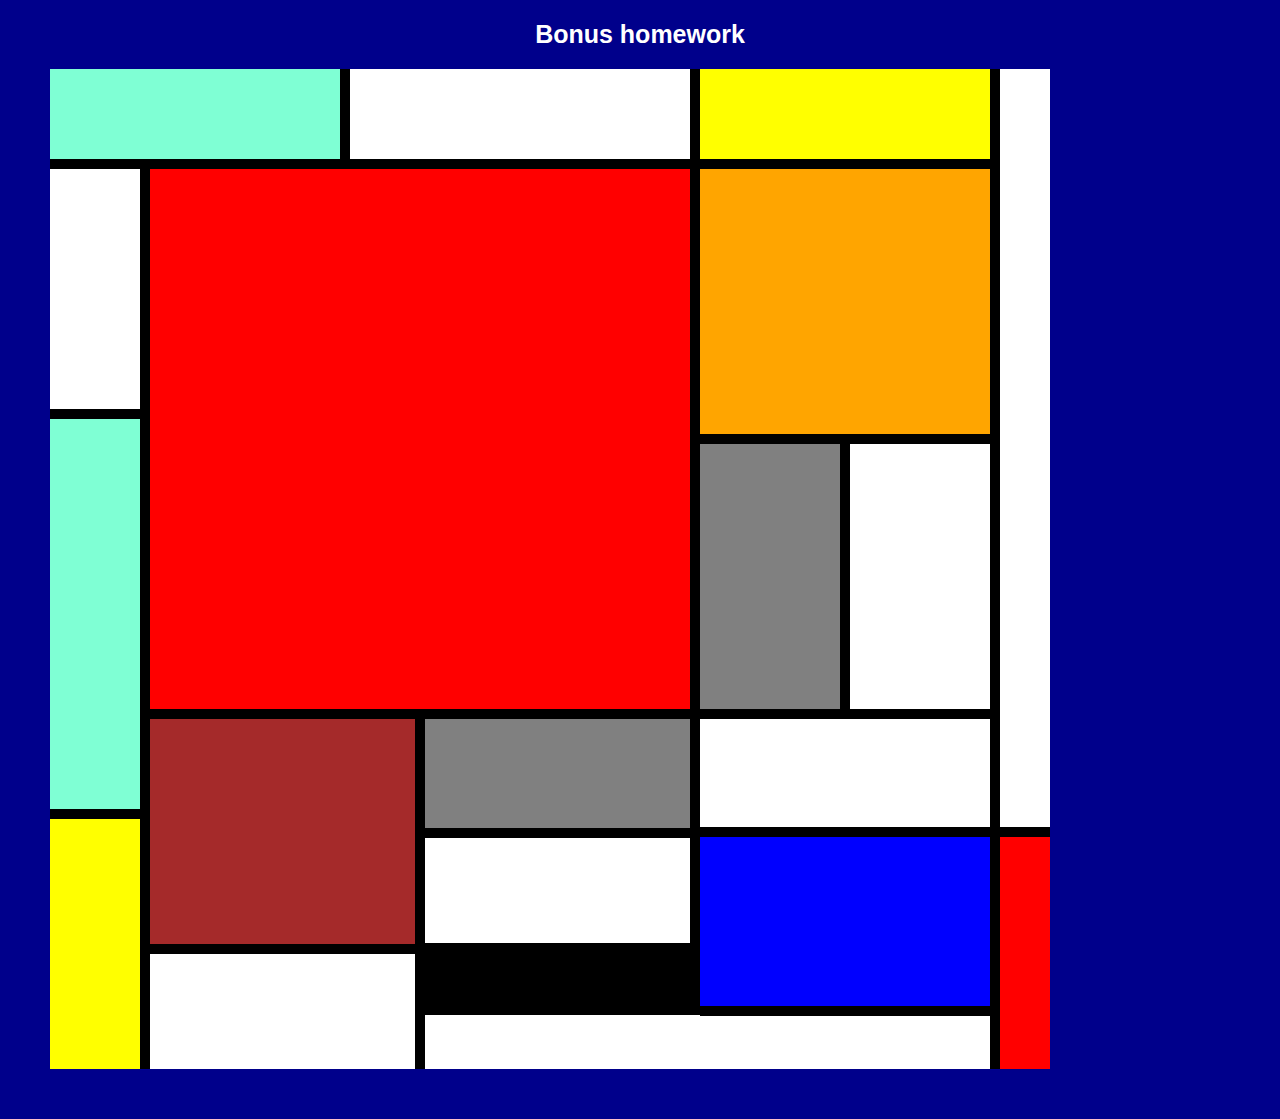
<file: bonus work position/index.html>
<!DOCTYPE html>
<html lang="en">
  <head>
    <meta charset="UTF-8" />
    <meta name="viewport" content="width=device-width, initial-scale=1.0" />
    <link rel="stylesheet" href="app.css" />
    <title>Bonus homework task</title>
  </head>
  <body>
    <header>
      <h1>Bonus homework</h1>
    </header>
    <main>
      <section class="relative-container">
        <div class="box-one"></div>
        <div class="box-two"></div>
        <div class="box-three"></div>
        <div class="box-four"></div>
        <div class="box-five"></div>
        <div class="box-six"></div>
        <div class="box-seven"></div>
        <div class="box-eight"></div>
        <div class="box-nine"></div>
        <div class="box-ten"></div>
        <div class="box-eleven"></div>
        <div class="box-twelve"></div>
        <div class="box-thirteen"></div>
        <div class="box-fourteen"></div>
        <div class="box-fifteen"></div>
        <div class="box-sixteen"></div>
        <div class="box-seventeen"></div>
        <div class="box-eighteen"></div>
        <div class="box-nineteen"></div>
        <!-- Poslednata kocka e ostavena so pozadina od relative-containerot -->
      </section>
    </main>
  </body>
</html>
</file>
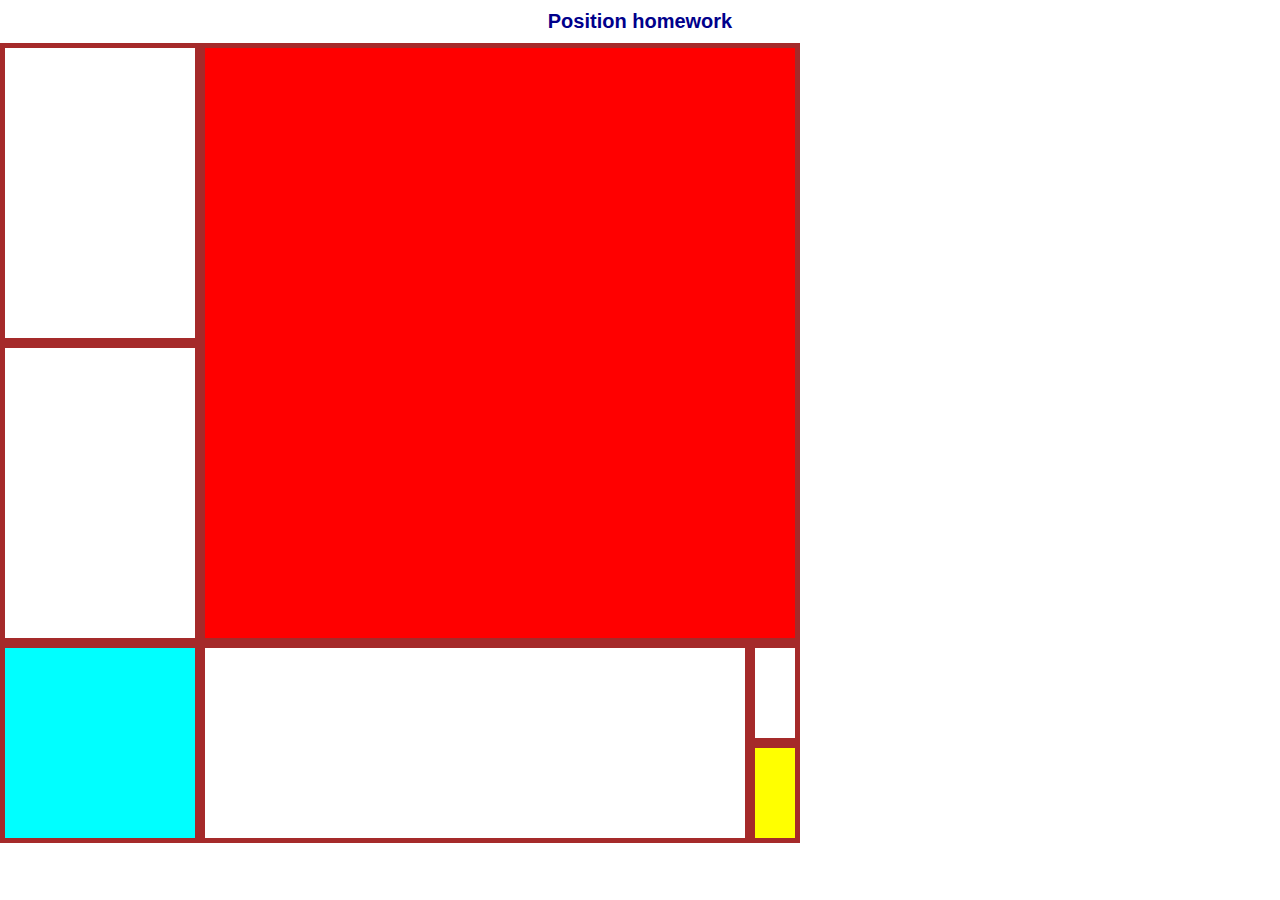
<file: vezba position/index.html>
<!DOCTYPE html>
<html lang="en">
  <head>
    <meta charset="UTF-8" />
    <meta name="viewport" content="width=device-width, initial-scale=1.0" />
    <link rel="stylesheet" href="app.css" />
    <title>Positioning homework</title>
  </head>
  <body>
    <header>
      <h1>Position homework</h1>
    </header>
    <main>
      <section class="relative-container">
        <div class="box-one"></div>
        <div class="box-two"></div>
        <div class="box-three"></div>
        <div class="box-four"></div>
        <div class="box-five"></div>
        <div class="box-six"></div>
        <div class="box-seven"></div>
      </section>
    </main>
  </body>
</html>
</file>
<file: bonus work position/app.css>
* {
  margin: 0;
  padding: 0;
  box-sizing: border-box;
}
html {
  font-size: 62.5%;
}
body {
  font-family: sans-serif;
  background-color: darkblue;
}
h1 {
  font-size: 2.5rem;
  font-weight: 700;
  color: white;
  padding: 20px;
  text-align: center;
}
.relative-container {
  position: relative;
  width: 1000px;
  height: 1000px;
  background-color: red;
  margin-left: 50px;
  margin-bottom: 50px;
}
.box-one {
  width: 300px;
  height: 100px;
  position: absolute;
  background-color: aquamarine;
  border-right: 10px solid black;
  border-bottom: 10px solid black;
}
.box-two {
  width: 350px;
  height: 100px;
  position: absolute;
  left: 300px;
  background-color: white;
  border-right: 10px solid black;
  border-bottom: 10px solid black;
}
.box-three {
  width: 300px;
  height: 100px;
  position: absolute;
  left: 650px;
  background-color: yellow;
  border-right: 10px solid black;
  border-bottom: 10px solid black;
}
.box-four {
  width: 100px;
  height: 250px;
  position: absolute;
  top: 100px;
  background-color: white;
  border-right: 10px solid black;
  border-bottom: 10px solid black;
}
.box-five {
  width: 100px;
  height: 400px;
  position: absolute;
  top: 350px;
  background-color: aquamarine;
  border-right: 10px solid black;
  border-bottom: 10px solid black;
}
.box-six {
  width: 100px;
  height: 250px;
  position: absolute;
  top: 750px;
  background-color: yellow;
  border-right: 10px solid black;
}
.box-seven {
  width: 550px;
  height: 550px;
  position: absolute;
  top: 100px;
  left: 100px;
  background-color: red;
  border-right: 10px solid black;
  border-bottom: 10px solid black;
}
.box-eight {
  width: 300px;
  height: 275px;
  background-color: orange;
  position: absolute;
  top: 100px;
  left: 650px;
  border-right: 10px solid black;
  border-bottom: 10px solid black;
}
.box-nine {
  width: 150px;
  height: 275px;
  position: absolute;
  background-color: gray;
  top: 375px;
  left: 650px;
  border-right: 10px solid black;
  border-bottom: 10px solid black;
}
.box-ten {
  width: 150px;
  height: 275px;
  position: absolute;
  background-color: white;
  top: 375px;
  left: 800px;
  border-right: 10px solid black;
  border-bottom: 10px solid black;
}
.box-eleven {
  width: 50px;
  height: 768px;
  position: absolute;
  background-color: white;
  border-bottom: 10px solid black;
  left: 950px;
}

.box-twelve {
  background-color: brown;
  position: absolute;
  height: 275px;
  width: 275px;
  left: 100px;
  top: 650px;
  border-right: 10px solid black;
  border-bottom: 10px solid black;
}
.box-thirteen {
  width: 275px;
  height: 125px;
  background-color: gray;
  position: absolute;
  left: 375px;
  top: 650px;
  border-right: 10px solid black;
}
.box-fourteen {
  width: 275px;
  height: 125px;
  background-color: white;
  position: absolute;
  left: 375px;
  top: 759px;
  border-top: 10px solid black;
  border-right: 10px solid black;
  border-bottom: 10px solid black;
}
.box-fifteen {
  width: 300px;
  height: 118px;
  position: absolute;
  background-color: white;
  top: 650px;
  left: 650px;
  border-right: 10px solid black;
  border-bottom: 10px solid black;
}
.box-sixteen {
  width: 275px;
  height: 125px;
  background-color: white;
  position: absolute;
  left: 100px;
  top: 875px;
  border-right: 10px solid black;
  border-top: 10px solid black;
}
.box-seventeen {
  width: 275px;
  height: 62.5px;
  background-color: black;
  position: absolute;
  left: 375px;
  top: 884px;
  border-bottom: 10px solid black;
  border-right: 10px solid black;
}
.box-eighteen {
  width: 575px;
  height: 53.5px;
  position: absolute;
  background-color: white;
  left: 375px;
  top: 946px;
  border-right: 10px solid black;
}
.box-nineteen {
  width: 300px;
  height: 179px;
  left: 650px;
  top: 768px;
  position: absolute;
  background-color: blue;
  border-bottom: 10px solid black;
  border-right: 10px solid black;
}
</file>
<file: vezba position/app.css>
html {
  font-size: 62.5%;
}
body {
  font-family: sans-serif;
}

* {
  margin: 0;
  padding: 0;
  box-sizing: border-box;
}
h1 {
  font-size: 2rem;
  color: darkblue;
  text-align: center;
  padding: 10px;
}
.relative-container {
  position: relative;
  width: 800px;
  height: 800px;
  background-color: white;
}

.box-one {
  width: 200px;
  height: 300px;
  background-color: white;
  position: absolute;
  border: 5px solid brown;
}
.box-two {
  width: 200px;
  height: 300px;
  background-color: white;
  position: absolute;
  border: 5px solid brown;
  top: 300px;
}
.box-three {
  width: 600px;
  height: 600px;
  background-color: red;
  position: absolute;
  border: 5px solid brown;
  left: 200px;
}
.box-four {
  width: 200px;
  height: 200px;
  background-color: aqua;
  position: absolute;
  border: 5px solid brown;
  top: 600px;
}
.box-five {
  width: 550px;
  height: 200px;
  background-color: white;
  position: absolute;
  border: 5px solid brown;
  top: 600px;
  left: 200px;
}
.box-six {
  width: 50px;
  height: 100px;
  background-color: white;
  position: absolute;
  border: 5px solid brown;
  top: 600px;
  left: 750px;
}
.box-seven {
  width: 50px;
  height: 100px;
  background-color: yellow;
  position: absolute;
  border: 5px solid brown;
  top: 700px;
  left: 750px;
}
</file>
